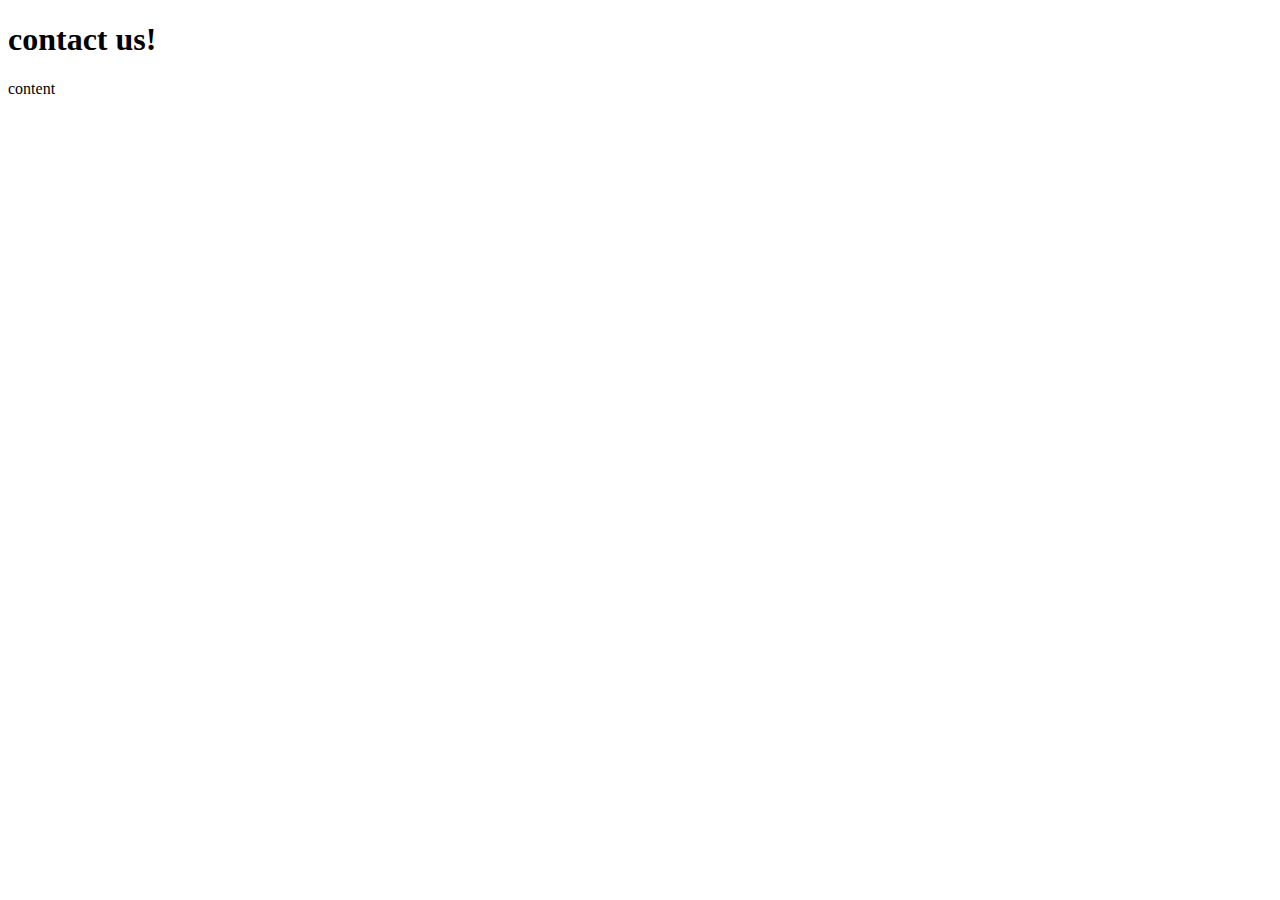
<file: contact.html>
<!DOCTYPE html>
<html lang="en">
<head>
    <meta charset="UTF-8">
    <meta http-equiv="X-UA-Compatible" content="IE=edge">
    <meta name="viewport" content="width=device-width, initial-scale=1.0">
    <title>Contact us!</title>
</head>
<body>
    <h1>contact us!</h1>
    <p>content</p>
</body>
</html>
</file>
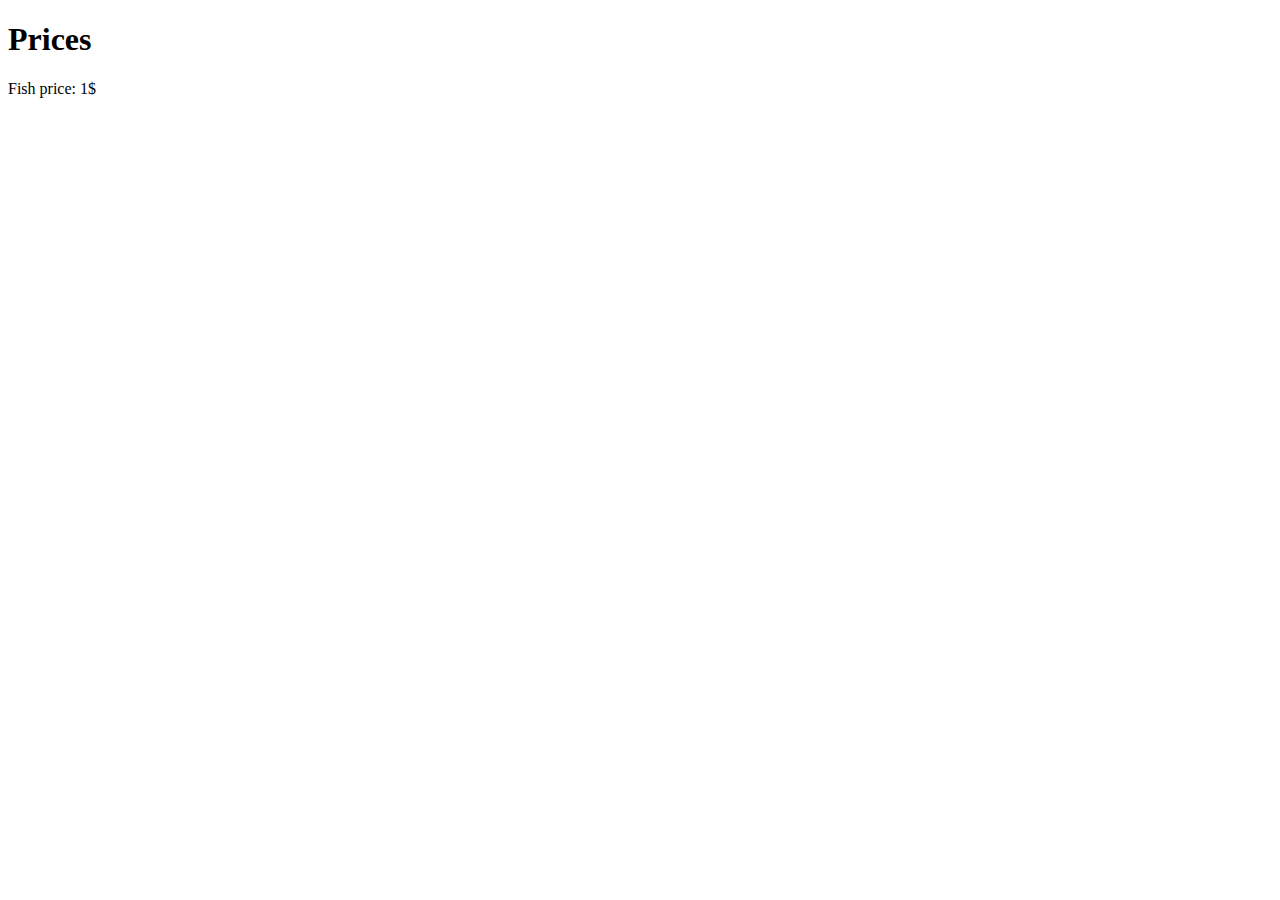
<file: prices.html>
<!DOCTYPE html>
<html lang="en">
<head>
    <meta charset="UTF-8">
    <meta http-equiv="X-UA-Compatible" content="IE=edge">
    <meta name="viewport" content="width=device-width, initial-scale=1.0">
    <title>Prices</title>
</head>
<body>
    <h1>Prices</h1>
    <p>Fish price: 1$</p>
</body>
</html>
</file>
